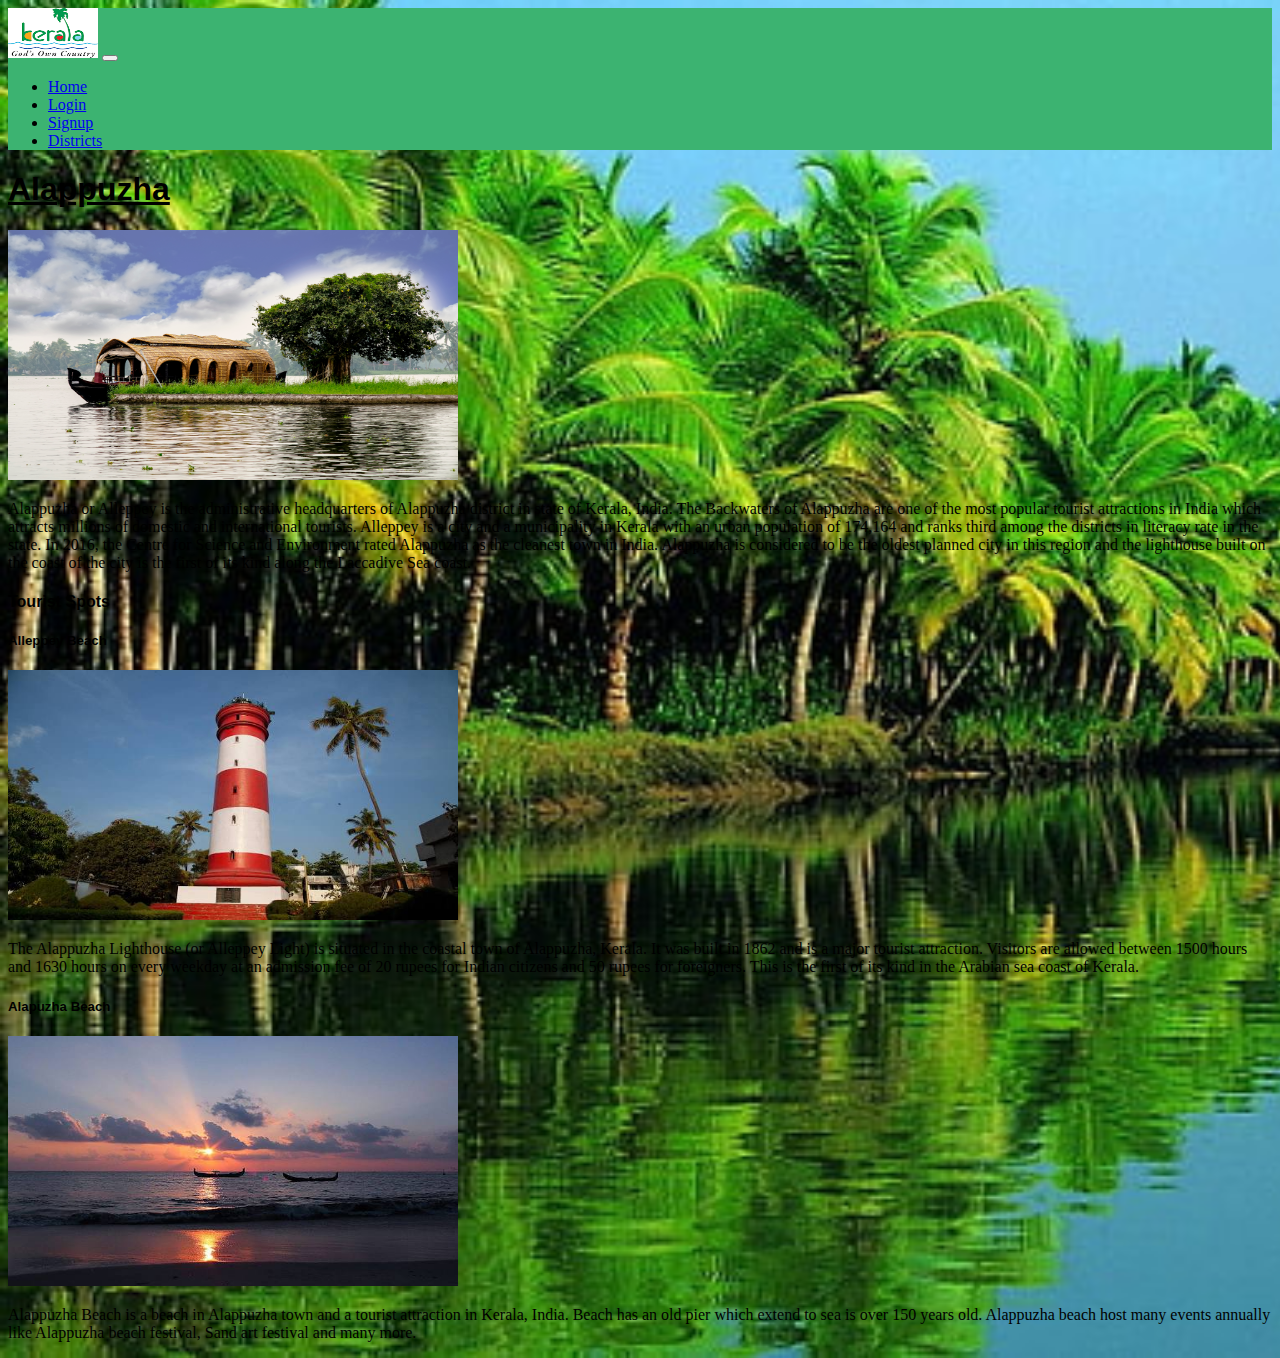
<file: Alapuzha.html>
<!DOCTYPE html>
<html lang="en">
<head>
    <meta charset="UTF-8">
    <meta http-equiv="X-UA-Compatible" content="IE=edge">
    <meta name="viewport" content="width=device-width, initial-scale=1.0">
    <title>Alapuzha</title>
    <link href="style.css" rel="stylesheet">
    <link href="https://cdn.jsdelivr.net/npm/bootstrap@5.3.0-alpha1/dist/css/bootstrap.min.css" rel="stylesheet" integrity="sha384-GLhlTQ8iRABdZLl6O3oVMWSktQOp6b7In1Zl3/Jr59b6EGGoI1aFkw7cmDA6j6gD" crossorigin="anonymous">
<script src="https://cdn.jsdelivr.net/npm/bootstrap@5.3.0-alpha1/dist/js/bootstrap.bundle.min.js" integrity="sha384-w76AqPfDkMBDXo30jS1Sgez6pr3x5MlQ1ZAGC+nuZB+EYdgRZgiwxhTBTkF7CXvN" crossorigin="anonymous"></script>
</head>
<body>

     <!--navbar--> 
   <nav class="navbar navbar-expand-lg navbar-light bg-light opacity-75 sticky-top">
    <div class="container-fluid">
      <a class="navbar-brand" href="#"><img id="logo" src="images/images.png" alt="Kerala Tourism"></a>
      <button class="navbar-toggler" type="button" data-bs-toggle="collapse" data-bs-target="#navbarNav" aria-controls="navbarNav" aria-expanded="false" aria-label="Toggle navigation">
        <span class="navbar-toggler-icon"></span>
      </button>
      <div class="collapse navbar-collapse" id="navbarNav">
        <ul class="navbar-nav ms-auto">
          <li class="nav-item">
            <a class="nav-link active" aria-current="page" href="index.html">Home</a>
          </li>
          <li class="nav-item">
            <a class="nav-link active" href="Login.html">Login</a>
          </li>
          <li class="nav-item">
            <a class="nav-link active" href="signup.html">Signup</a>
            <li class="nav-item">
                <a class="nav-link active" href="districts.html">Districts</a>
          </li>
        </ul>
      </div>
    </div>
  </nav>



<div  class="container pt-5 mt-5 pb-3 bg-light">
<div id="imagealapuzha" class="text-center">
    <h1 class="text-center pb-3">Alappuzha</h1>
   <img id="alapuzhaimg" src="images/alapuzha.jpg" alt="Alapuzha">
</div>

<div class="mt-5">
    <p>Alappuzha or Alleppey is the administrative headquarters of Alappuzha district in state of Kerala, India. The Backwaters of Alappuzha are one of the most popular tourist attractions in India which attracts millions of domestic and international tourists.

        Alleppey is a city and a municipality in Kerala with an urban population of 174,164 and ranks third among the districts in literacy rate in the state. In 2016, the Centre for Science and Environment rated Alappuzha as the cleanest town in India. Alappuzha is considered to be the oldest planned city in this region and the lighthouse built on the coast of the city is the first of its kind along the Laccadive Sea coast.</p>
</div>

<div>
    <h4 class="text-center mt-5">Tourist Spots</h4>
    <h5 class="mt-3"> Alleppey Beach</h5>
    <img src="images/allepey lighthouse.jpg" alt="lighthouse">
    <p class="mt-3">The Alappuzha Lighthouse (or Alleppey Light) is situated in the coastal town of Alappuzha, Kerala. It was built in 1862 and is a major tourist attraction. Visitors are allowed between 1500 hours and 1630 hours on every weekday at an admission fee of 20 rupees for Indian citizens and 50 rupees for foreigners. This is the first of its kind in the Arabian sea coast of Kerala.</p>
    <h5 class="mt-5">Alapuzha Beach</h5>
    <img src="images/Alapuzha Beach.jpg" alt="Alappuzha Beach">
    <p class="mt-3">Alappuzha Beach is a beach in Alappuzha town and a tourist attraction in Kerala, India. Beach has an old pier which extend to sea is over 150 years old. Alappuzha beach host many events annually like Alappuzha beach festival, Sand art festival and many more.</p>

</div>


</div>

</body>
</html>
</file>
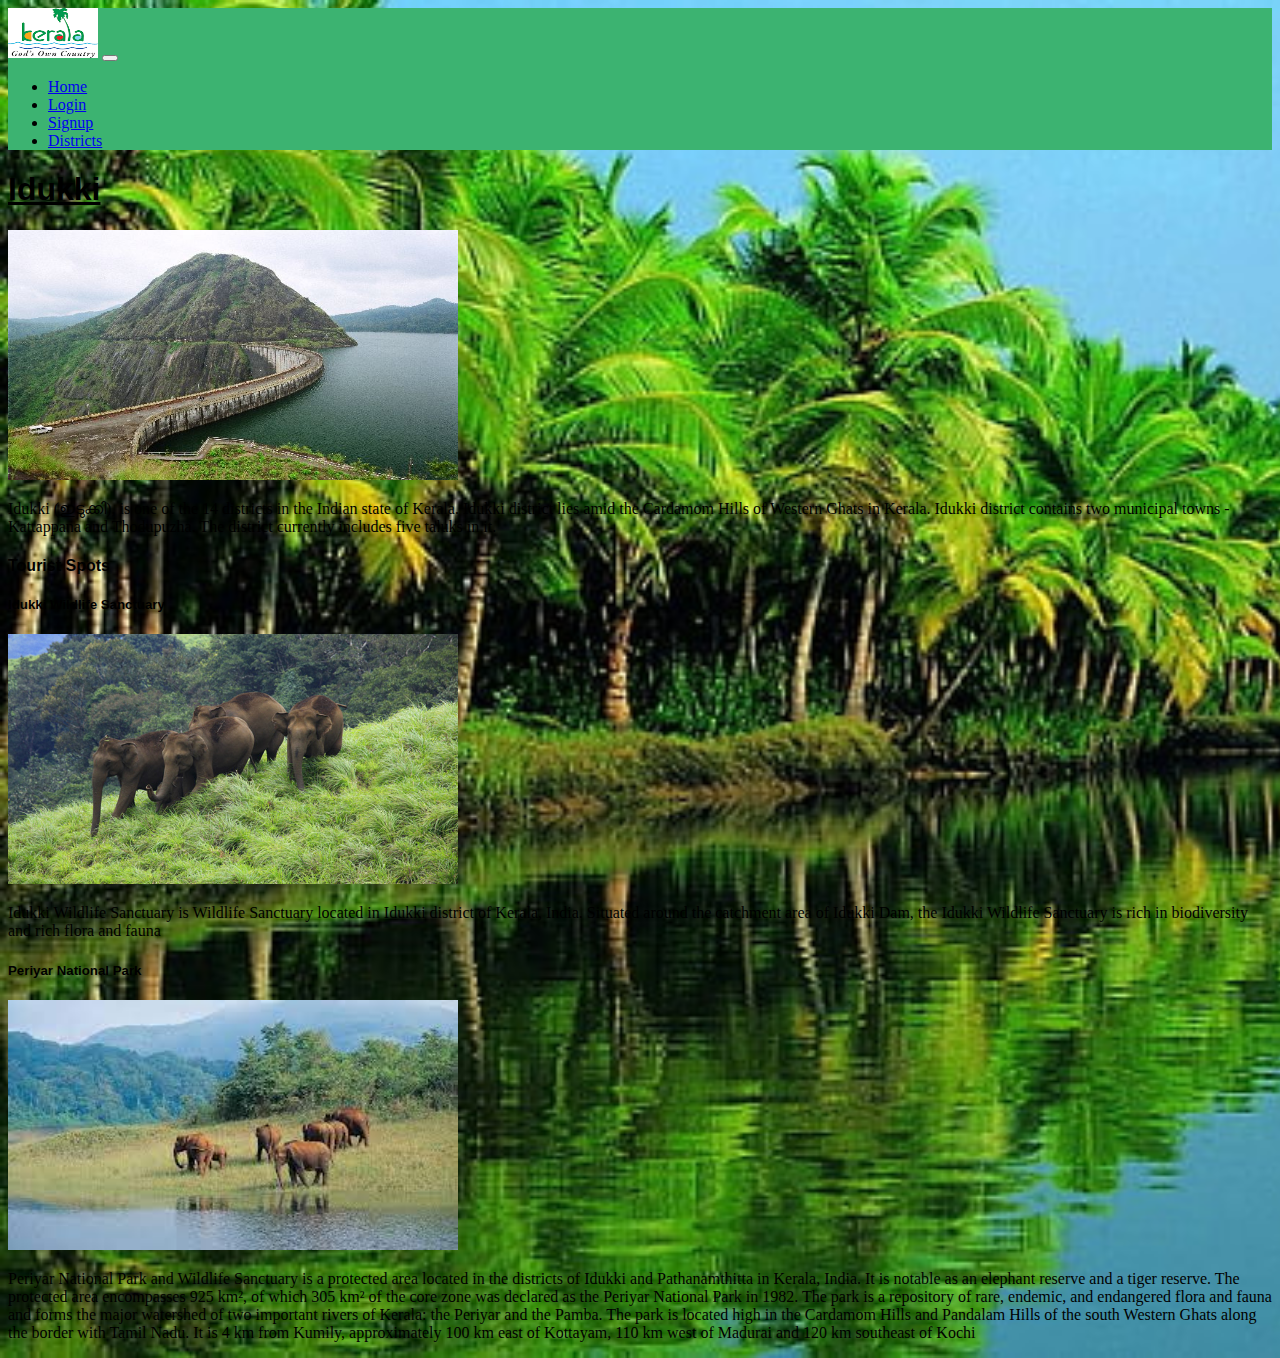
<file: idukki.html>
<!DOCTYPE html>
<html lang="en">
<head>
    <meta charset="UTF-8">
    <meta http-equiv="X-UA-Compatible" content="IE=edge">
    <meta name="viewport" content="width=device-width, initial-scale=1.0">
    <title>Idukki</title>
    <link href="style.css" rel="stylesheet">
    <link href="https://cdn.jsdelivr.net/npm/bootstrap@5.3.0-alpha1/dist/css/bootstrap.min.css" rel="stylesheet" integrity="sha384-GLhlTQ8iRABdZLl6O3oVMWSktQOp6b7In1Zl3/Jr59b6EGGoI1aFkw7cmDA6j6gD" crossorigin="anonymous">
<script src="https://cdn.jsdelivr.net/npm/bootstrap@5.3.0-alpha1/dist/js/bootstrap.bundle.min.js" integrity="sha384-w76AqPfDkMBDXo30jS1Sgez6pr3x5MlQ1ZAGC+nuZB+EYdgRZgiwxhTBTkF7CXvN" crossorigin="anonymous"></script>
</head>
<body>
    
     
     <!--navbar--> 
   <nav class="navbar navbar-expand-lg navbar-light bg-light opacity-75 sticky-top">
    <div class="container-fluid">
      <a class="navbar-brand" href="#"><img id="logo" src="images/images.png" alt="Kerala Tourism"></a>
      <button class="navbar-toggler" type="button" data-bs-toggle="collapse" data-bs-target="#navbarNav" aria-controls="navbarNav" aria-expanded="false" aria-label="Toggle navigation">
        <span class="navbar-toggler-icon"></span>
      </button>
      <div class="collapse navbar-collapse" id="navbarNav">
        <ul class="navbar-nav ms-auto">
          <li class="nav-item">
            <a class="nav-link active" aria-current="page" href="index.html">Home</a>
          </li>
          <li class="nav-item">
            <a class="nav-link active" href="index.html">Login</a>
          </li>
          <li class="nav-item">
            <a class="nav-link active" href="signup.html">Signup</a>
            <li class="nav-item">
                <a class="nav-link active" href="districts.html">Districts</a>
          </li>
        </ul>
      </div>
    </div>
  </nav>



<div class="container pt-5 mt-5 pb-3 bg-light">
<div id="imagealapuzha" class="text-center">
    <h1 class="text-center pb-3">Idukki</h1>
    <img id="alapuzhaimg" src="images/idukki'.jpg" alt="Idukki">
</div>

<div class="mt-5">
    <p>Idukki (ഇടുക്കി), is one of the 14 districts in the Indian state of Kerala. Idukki district lies amid the Cardamom Hills of Western Ghats in Kerala. Idukki district contains two municipal towns - Kattappana and Thodupuzha. The district currently includes five taluks in it.
    </p>
</div>

<div>
    <h4 class="text-center mt-5">Tourist Spots</h4>
    <h5 class="mt-3"> Idukki Wildlife Sanctuary</h5>
    <img src="images/idukkiwildlifesanctuary.jpg" alt="Idukki Wildlife Sanctuary">
    <p class="mt-3">Idukki Wildlife Sanctuary is Wildlife Sanctuary located in Idukki district of Kerala, India. Situated around the catchment area of Idukki Dam, the Idukki Wildlife Sanctuary is rich in biodiversity and rich flora and fauna</p>
    <h5 class="mt-5">Periyar National Park</h5>
    <img src="images/Periyarnational.jpg" alt="Periyar National Park">
    <p>Periyar National Park and Wildlife Sanctuary is a protected area located in the districts of Idukki and Pathanamthitta in Kerala, India. It is notable as an elephant reserve and a tiger reserve. The protected area encompasses 925 km², of which 305 km² of the core zone was declared as the Periyar National Park in 1982. The park is a repository of rare, endemic, and endangered flora and fauna and forms the major watershed of two important rivers of Kerala: the Periyar and the Pamba. The park is located high in the Cardamom Hills and Pandalam Hills of the south Western Ghats along the border with Tamil Nadu. It is 4 km from Kumily, approximately 100 km east of Kottayam, 110 km west of Madurai and 120 km southeast of Kochi</p>

</div>


</div>
</body>
</html>
</file>
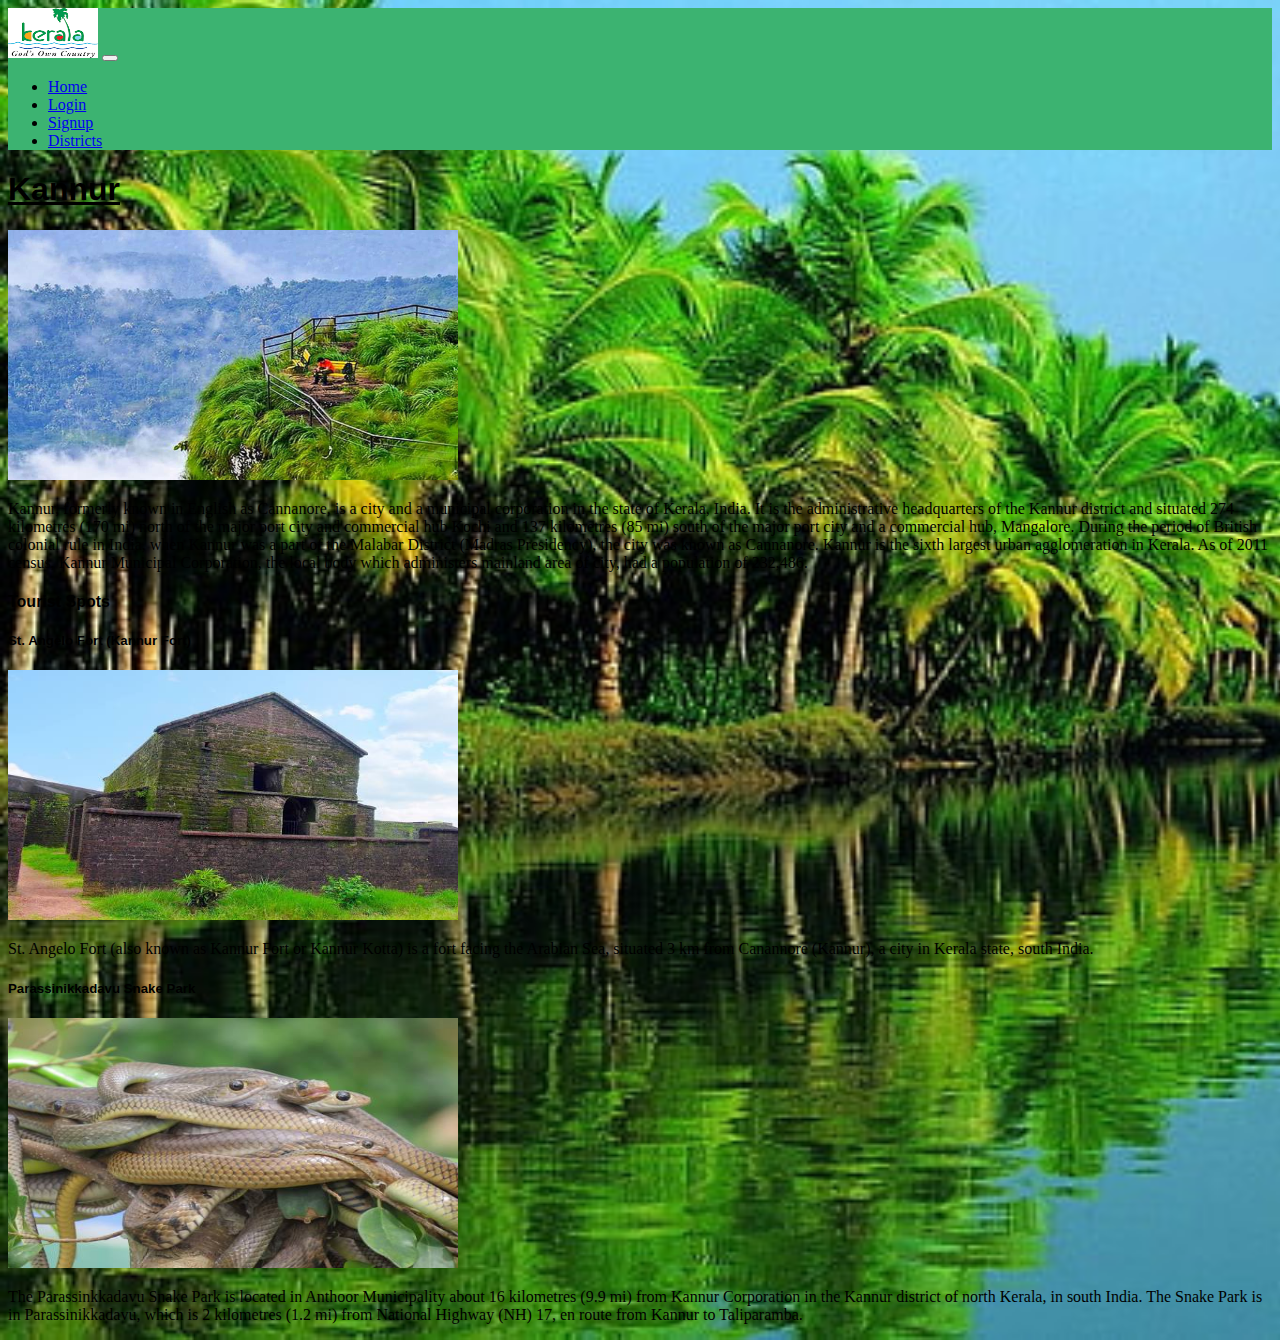
<file: Kannur.html>
<!DOCTYPE html>
<html lang="en">
<head>
    <meta charset="UTF-8">
    <meta http-equiv="X-UA-Compatible" content="IE=edge">
    <meta name="viewport" content="width=device-width, initial-scale=1.0">
    <title>Kannur</title>
    <link href="style.css" rel="stylesheet">
    <link href="https://cdn.jsdelivr.net/npm/bootstrap@5.3.0-alpha1/dist/css/bootstrap.min.css" rel="stylesheet" integrity="sha384-GLhlTQ8iRABdZLl6O3oVMWSktQOp6b7In1Zl3/Jr59b6EGGoI1aFkw7cmDA6j6gD" crossorigin="anonymous">
<script src="https://cdn.jsdelivr.net/npm/bootstrap@5.3.0-alpha1/dist/js/bootstrap.bundle.min.js" integrity="sha384-w76AqPfDkMBDXo30jS1Sgez6pr3x5MlQ1ZAGC+nuZB+EYdgRZgiwxhTBTkF7CXvN" crossorigin="anonymous"></script>
</head>
<body>
     
     
     <!--navbar--> 
   <nav class="navbar navbar-expand-lg navbar-light bg-light opacity-75 sticky-top">
    <div class="container-fluid">
      <a class="navbar-brand" href="#"><img id="logo" src="images/images.png" alt="Kerala Tourism"></a>
      <button class="navbar-toggler" type="button" data-bs-toggle="collapse" data-bs-target="#navbarNav" aria-controls="navbarNav" aria-expanded="false" aria-label="Toggle navigation">
        <span class="navbar-toggler-icon"></span>
      </button>
      <div class="collapse navbar-collapse" id="navbarNav">
        <ul class="navbar-nav ms-auto">
          <li class="nav-item">
            <a class="nav-link active" aria-current="page" href="index.html">Home</a>
          </li>
          <li class="nav-item">
            <a class="nav-link active" href="index.html">Login</a>
          </li>
          <li class="nav-item">
            <a class="nav-link active" href="signup.html">Signup</a>
            <li class="nav-item">
                <a class="nav-link active" href="districts.html">Districts</a>
          </li>
        </ul>
      </div>
    </div>
  </nav>



<div class="container pt-5 mt-5 pb-3 bg-light">
<div id="imagealapuzha" class="text-center">
    <h1 class="text-center pb-3">Kannur</h1>
    <img id="alapuzhaimg" src="images/Kannur.jpg" alt="Kannur">
</div>

<div class="mt-5">
    <p>Kannur, formerly known in English as Cannanore, is a city and a municipal corporation in the state of Kerala, India. It is the administrative headquarters of the Kannur district and situated 274 kilometres (170 mi) north of the major port city and commercial hub Kochi and 137 kilometres (85 mi) south of the major port city and a commercial hub, Mangalore. During the period of British colonial rule in India, when Kannur was a part of the Malabar District (Madras Presidency), the city was known as Cannanore. Kannur is the sixth largest urban agglomeration in Kerala. As of 2011 census, Kannur Municipal Corporation, the local body which administers mainland area of city, had a population of 232,486. 
    </p>
</div>

<div>
    <h4 class="text-center mt-5">Tourist Spots</h4>
    <h5 class="mt-5"> St. Angelo Fort (Kannur Fort)</h5>
    <img src="images/Kannurfort.jpg" alt="St. Angelo Fort (Kannur Fort)">
    <p class="mt-3">St. Angelo Fort (also known as Kannur Fort or Kannur Kotta) is a fort facing the Arabian Sea, situated 3 km from Canannore (Kannur), a city in Kerala state, south India.</p>
    <h5 class="mt-5">Parassinikkadavu Snake Park</h5>
    <img src="images/snakeparkkannur.jpg" alt="Parassinikkadavu Snake Park">
    <p class="mt-3">The Parassinkkadavu Snake Park is located in Anthoor Municipality about 16 kilometres (9.9 mi) from Kannur Corporation in the Kannur district of north Kerala, in south India. The Snake Park is in Parassinikkadavu, which is 2 kilometres (1.2 mi) from National Highway (NH) 17, en route from Kannur to Taliparamba.</p>
</div>


</div>
</body>
</html>
</file>
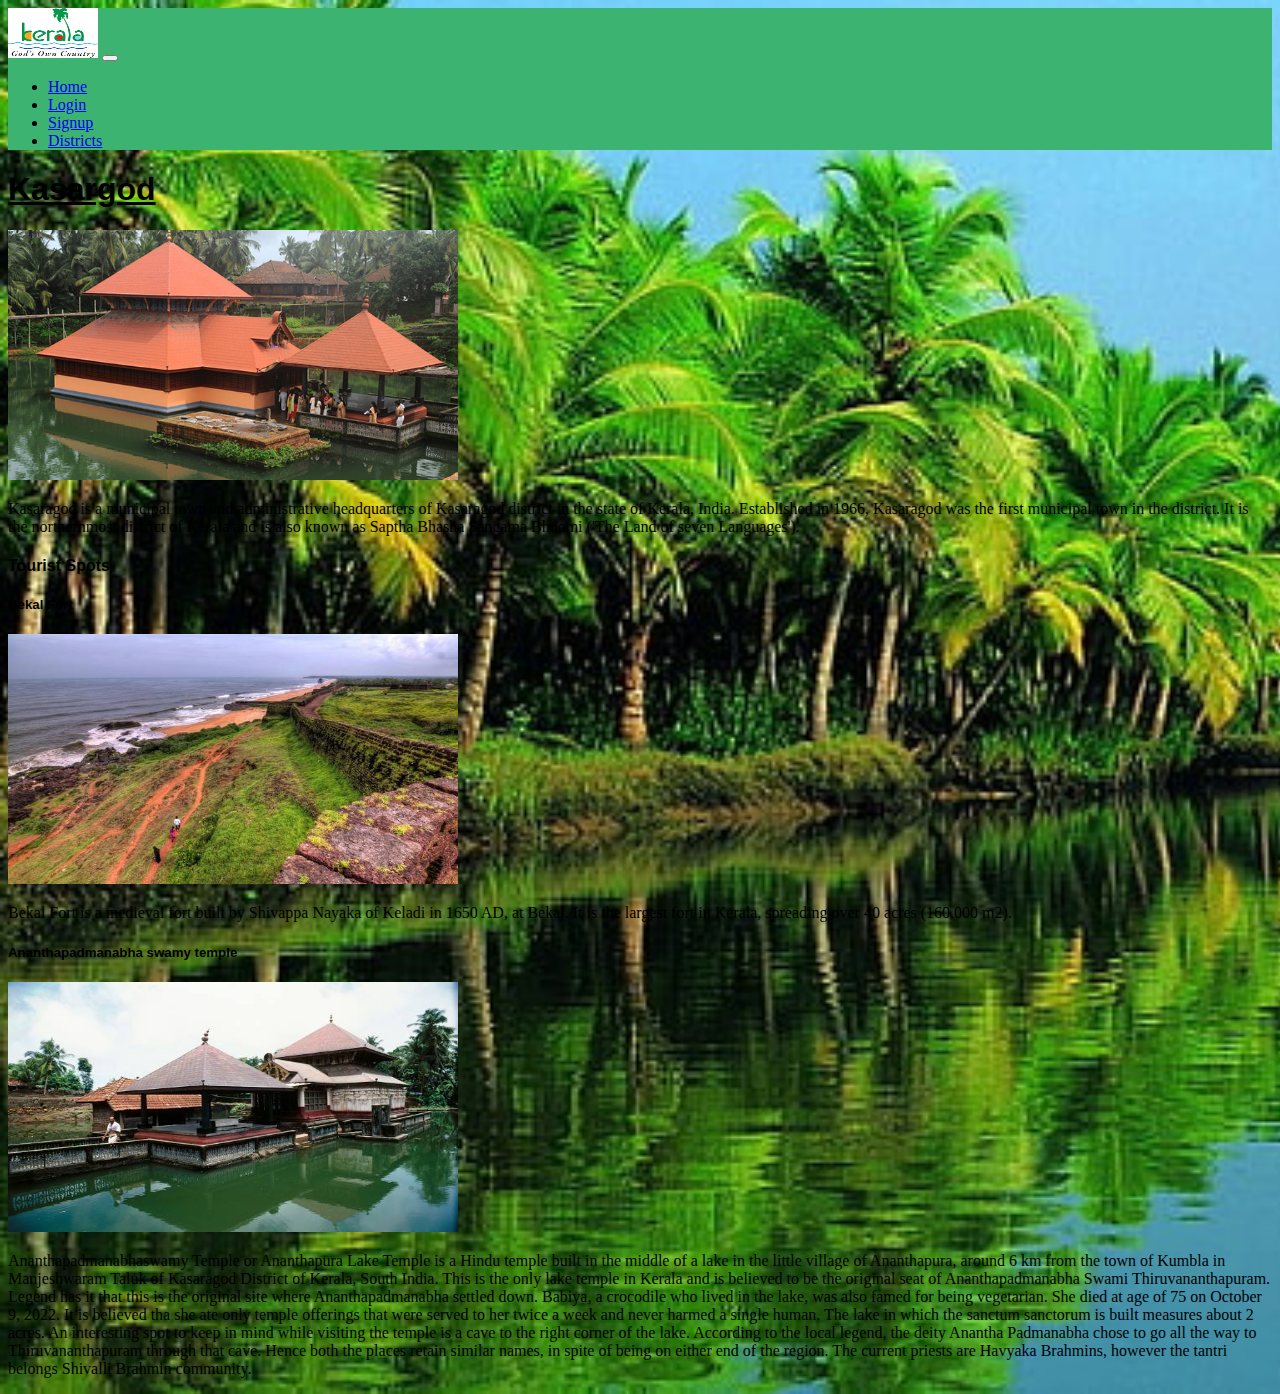
<file: Kasargod.html>
<!DOCTYPE html>
<html lang="en">
<head>
    <meta charset="UTF-8">
    <meta http-equiv="X-UA-Compatible" content="IE=edge">
    <meta name="viewport" content="width=device-width, initial-scale=1.0">
    <title>Kasargod</title>
    <link href="style.css" rel="stylesheet">
    <link href="https://cdn.jsdelivr.net/npm/bootstrap@5.3.0-alpha1/dist/css/bootstrap.min.css" rel="stylesheet" integrity="sha384-GLhlTQ8iRABdZLl6O3oVMWSktQOp6b7In1Zl3/Jr59b6EGGoI1aFkw7cmDA6j6gD" crossorigin="anonymous">
<script src="https://cdn.jsdelivr.net/npm/bootstrap@5.3.0-alpha1/dist/js/bootstrap.bundle.min.js" integrity="sha384-w76AqPfDkMBDXo30jS1Sgez6pr3x5MlQ1ZAGC+nuZB+EYdgRZgiwxhTBTkF7CXvN" crossorigin="anonymous"></script>
</head>
<body>
     
     <!--navbar--> 
   <nav class="navbar navbar-expand-lg navbar-light bg-light opacity-75 sticky-top">
    <div class="container-fluid">
      <a class="navbar-brand" href="#"><img id="logo" src="images/images.png" alt="Kerala Tourism"></a>
      <button class="navbar-toggler" type="button" data-bs-toggle="collapse" data-bs-target="#navbarNav" aria-controls="navbarNav" aria-expanded="false" aria-label="Toggle navigation">
        <span class="navbar-toggler-icon"></span>
      </button>
      <div class="collapse navbar-collapse" id="navbarNav">
        <ul class="navbar-nav ms-auto">
          <li class="nav-item">
            <a class="nav-link active" aria-current="page" href="index.html">Home</a>
          </li>
          <li class="nav-item">
            <a class="nav-link active" href="index.html">Login</a>
          </li>
          <li class="nav-item">
            <a class="nav-link active" href="signup.html">Signup</a>
            <li class="nav-item">
                <a class="nav-link active" href="districts.html">Districts</a>
          </li>
        </ul>
      </div>
    </div>
  </nav>



<div class="container pt-5 mt-5 pb-3 bg-light">
<div id="imagealapuzha" class="text-center">
    <h1 class="text-center pb-3">Kasargod</h1>
    <img id="alapuzhaimg" src="images/ksargod.jpg" alt="Kasargod">
</div>

<div class="mt-5">
    <p>Kasaragod is a municipal town and administrative headquarters of Kasaragod district in the state of Kerala, India. Established in 1966, Kasaragod was the first municipal town in the district. It is the northernmost district of Kerala and is also known as Saptha Bhasha Sangama Bhoomi ('The Land of seven Languages'). </p>
<div>
   <h4 class="text-center mt-5">Tourist Spots</h4>
    <h5 class="mt-5">Bekal Fort</h5>
    <img src="images/Bekalfort.jpg" alt="Bekal Fort">
    <p class="mt-3">Bekal Fort is a medieval fort built by Shivappa Nayaka of Keladi in 1650 AD, at Bekal. It is the largest fort in Kerala, spreading over 40 acres (160,000 m2).</p>
    <h5 class="mt-5"> Ananthapadmanabha swamy temple</h5>
    <img src="images/ananthapadmanabhaswamy temple.jpg" alt="Anantha padmanabha swamy temple">
    <p class="mt-3">Ananthapadmanabhaswamy Temple or Ananthapura Lake Temple is a Hindu temple built in the middle of a lake in the little village of Ananthapura, around 6 km from the town of Kumbla in Manjeshwaram Taluk of Kasaragod District of Kerala, South India. This is the only lake temple in Kerala and is believed to be the original seat of Ananthapadmanabha Swami Thiruvananthapuram. Legend has it that this is the original site where Ananthapadmanabha settled down. Babiya, a crocodile who lived in the lake, was also famed for being vegetarian. She died at age of 75 on October 9, 2022. It is believed tha she ate only temple offerings that were served to her twice a week and never harmed a single human. The lake in which the sanctum sanctorum is built measures about 2 acres. An interesting spot to keep in mind while visiting the temple is a cave to the right corner of the lake. According to the local legend, the deity Anantha Padmanabha chose to go all the way to Thiruvananthapuram through that cave. Hence both the places retain similar names, in spite of being on either end of the region. The current priests are Havyaka Brahmins, however the tantri belongs Shivalli Brahmin community.</p>
</div>


</div>
</body>
</html>
</file>
<file: style.css>
@font-face{
    font-family: font;
    src:url(papyrus.woff)
   
}
#logo{
    height: 50px;
    width: 90px;
    pointer-events: none;
}

body{
    background-image: url(images/india-asia-forest-river-wallpaper-preview.jpg);
 
    background-repeat: no-repeat;
    background-size: cover;
}
.navbar {
    background-color: 	#3CB371;
}
.nav-item{
    transition: transform 0.2s;
}
.nav-item :hover{
  
   transform: scale(1.1);
    
}
#loginform{
    width: 500px;
    border: 1px solid black;
    background-color: white;
    padding: 20px 20px 20px 20px;


}
img{
    width: 450px;
    height: 250px;
   transition: transform ease-in-out 0.5s;

}
img:hover{
    transform: scale(1.08);  
}
.card{
    margin-bottom: 40px;
    width: 400px;
    height: 400px;
}
h5{
    font-family:  Arial, Helvetica, sans-serif
}
h4{
    font-family: Arial, Helvetica, sans-serif;
   
}
h1{
    font-family: Arial, Helvetica, sans-serif;
    text-decoration: underline;
}
</file>
